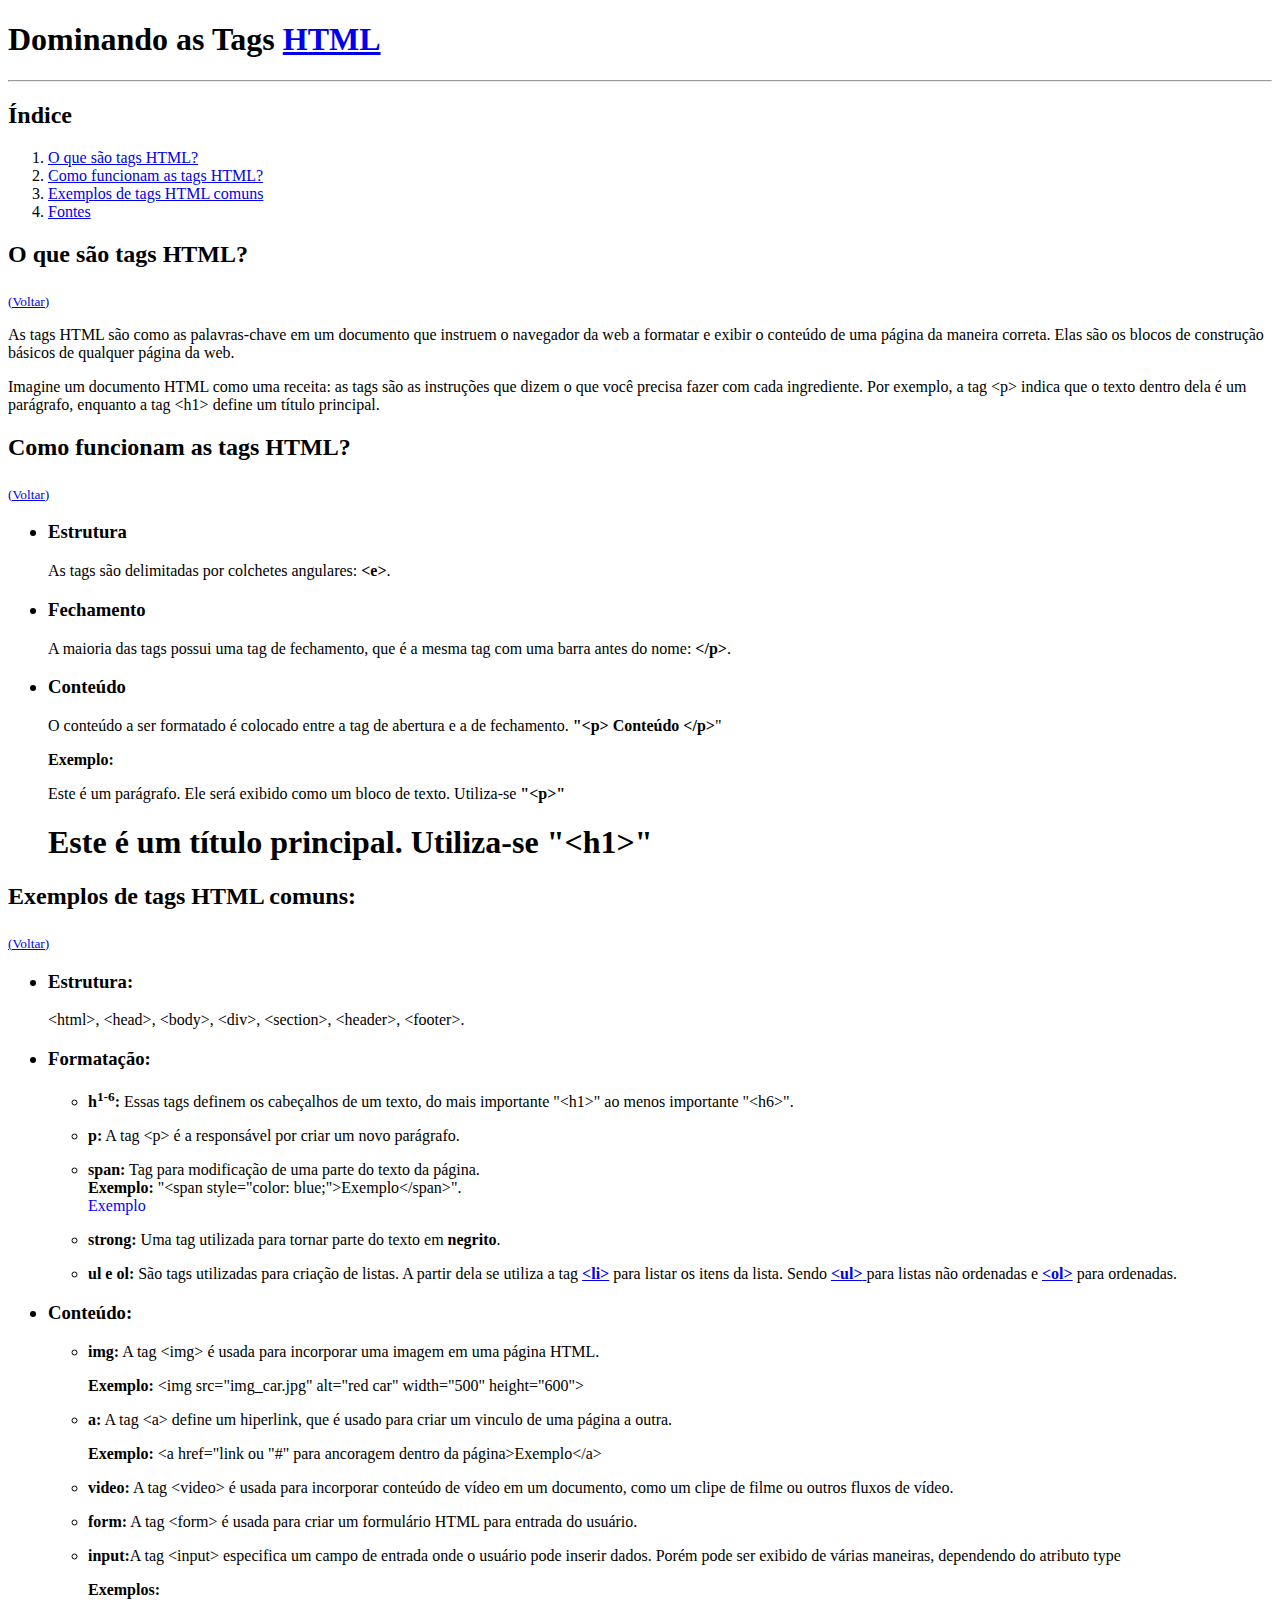
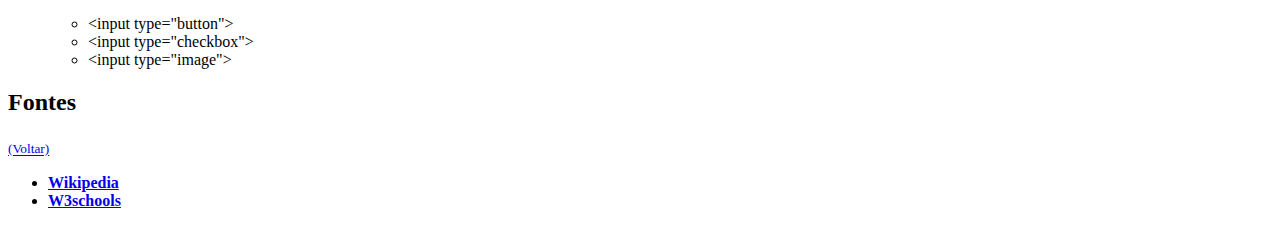
<file: 1. Pag web com as tags aprendidas/index.html>
<!DOCTYPE html>
<html lang="pt-br">
<head>
    <meta charset="UTF-8">
    <meta name="viewport" content="width=device-width, initial-scale=1.0">
    <title>Dominando as Tags a HTML</title>
</head>
<body>
    <h1>Dominando as Tags <a href="https://pt.wikipedia.org/wiki/HTML" target="_blank" title="Hyper Text Markup Language - Linguagem de Marcação de Hypertexto">HTML</a></h1>
    <hr/>
    <h2 id="Índice">Índice</h2>
    <ol>
        <li><a href="#O que são tags HTML?">O que são tags HTML?</a></li>
        <li><a href="#Como funcionam as tags HTML?">Como funcionam as tags HTML?</a></li>
        <li><a href="#Exemplos de tags HTML comuns">Exemplos de tags HTML comuns</a></li>
        <li><a href="#Fontes">Fontes</a></li>
    </ol>

    <h2 id="O que são tags HTML?">O que são tags HTML? </h2>
    <sub><a href="#Índice">(Voltar)</a></sub>
        <p>As tags HTML são como as palavras-chave em um documento que instruem o navegador da web a formatar e exibir o conteúdo de uma página da maneira correta. Elas são os blocos de construção básicos de qualquer página da web.</p>
        <p>Imagine um documento HTML como uma receita: as tags são as instruções que dizem o que você precisa fazer com cada ingrediente. Por exemplo, a tag &lt;p&gt; indica que o texto dentro dela é um parágrafo, enquanto a tag &lt;h1&gt; define um título principal.</p>

    <h2 id="Como funcionam as tags HTML?">Como funcionam as tags HTML? </h2>
    <sub><a href="#Índice">(Voltar)</a></sub>
    <ul>
        <h3><li>Estrutura</li></h3>
            <p>As tags são delimitadas por colchetes angulares: <strong>&lt;e&gt;</strong>.</p>
        <h3><li>Fechamento</li></h3>
            <p>A maioria das tags possui uma tag de fechamento, que é a mesma tag com uma barra antes do nome: <strong>&lt;/p&gt;</strong>.</p>
        <h3><li>Conteúdo</li></h3>
            <p>O conteúdo a ser formatado é colocado entre a tag de abertura e a de fechamento. <strong> "&lt;p&gt; Conteúdo &lt;/p&gt;</strong>"</p>
            <p><strong>Exemplo:</strong></p>
            <p><p >Este é um parágrafo. Ele será exibido como um bloco de texto. Utiliza-se <strong>"&lt;p&gt;"</strong></p>
            <h1>Este é um título principal. Utiliza-se "&lt;h1&gt;"</h1> </p>
    </ul>

    <h2 id="Exemplos de tags HTML comuns">Exemplos de tags HTML comuns:</h2>
    <sub><a href="#Índice">(Voltar)</a></sub>
    <ul>
        <h3><li>Estrutura:</li></h3> 
            <p> &lt;html&gt;, &lt;head&gt;, &lt;body&gt;, &lt;div&gt;, &lt;section&gt;, &lt;header&gt;, &lt;footer&gt;.</p>
        <h3><li>Formatação:</li></h3>
            <ul>
            <li><p><strong>h<sup>1-6</sup>:</strong> Essas tags definem os cabeçalhos de um texto, do mais importante "&lt;h1&gt;" ao menos importante "&lt;h6&gt;".</p></li>
            <li><p><strong>p:</strong> A tag &lt;p&gt; é a responsável por criar um novo parágrafo.</p></li>
            <li><p><strong>span:</strong> Tag para modificação de uma parte do texto da página. <br> <strong>Exemplo:</strong> "&lt;span style="color: blue;">Exemplo&lt;/span&gt;". <br> <span style="color: blue;">Exemplo</span></p></li>
            <li><p><strong>strong:</strong> Uma tag utilizada para tornar parte do texto em <strong>negrito</strong>. </p></li>
            <li><p><strong>ul e ol:</strong> São tags utilizadas para criação de listas. A partir dela se utiliza a tag <a href="https://www.w3schools.com/tags/tag_li.asp" target="_blank" title="Marcador HTML"><strong>&lt;li&gt;</strong></a> para listar os itens da lista. Sendo <a href="https://www.w3schools.com/tags/tag_ul.asp" target="_blank" title="Não ordenadas"><strong>&lt;ul&gt;</strong> </a> para listas não ordenadas e <a href="https://www.w3schools.com/tags/tag_ol.asp" target="_blank" title="Ordenadas"><strong>&lt;ol&gt;</strong></a> para ordenadas.
            </ul>
        <h3><li>Conteúdo:</li></h3>
            <ul>
            <li><p><strong>img:</strong> A tag &lt;img&gt; é usada para incorporar uma imagem em uma página HTML.<br></p> <p> <strong> Exemplo: </strong>&lt;img src="img_car.jpg" alt="red car" width="500" height="600"&gt;</p> </li> 
            <li><p><strong>a:</strong> A tag &lt;a&gt; define um hiperlink, que é usado para criar um vinculo de uma página a outra.<br></p> <p><strong>Exemplo:</strong> &lt;a href="link ou "#" para ancoragem dentro da página&gt;Exemplo&lt;/a&gt; </p></li>
            <li><p><strong>video:</strong> A tag &lt;video&gt; é usada para incorporar conteúdo de vídeo em um documento, como um clipe de filme ou outros fluxos de vídeo. </p></li>
            <li><p><strong>form:</strong> A tag &lt;form&gt; é usada para criar um formulário HTML para entrada do usuário. </p></li>
            <li><p><strong>input:</strong>A tag &lt;input&gt; especifica um campo de entrada onde o usuário pode inserir dados. Porém pode ser exibido de várias maneiras, dependendo do atributo type <br> </p> <p><strong>Exemplos:</strong> <li>&lt;input type="button"&gt;</li> <li>&lt;input type="checkbox"&gt;</li> <li>&lt;input type="image"&gt;</li></p> </li>
            </ul>
    </ul>
    <h2 id="Fontes">Fontes</h2>
    <sub><a href="#Índice">(Voltar)</a></sub>
    <Ul>
        <li><Strong><a href="https://pt.wikipedia.org/wiki/HTML">Wikipedia</a></Strong></li>
        <li><strong><a href="https://www.w3schools.com/tags/tag_comment.asp">W3schools</a></strong></li>
    </Ul>
    
</body>
</html>
</file>
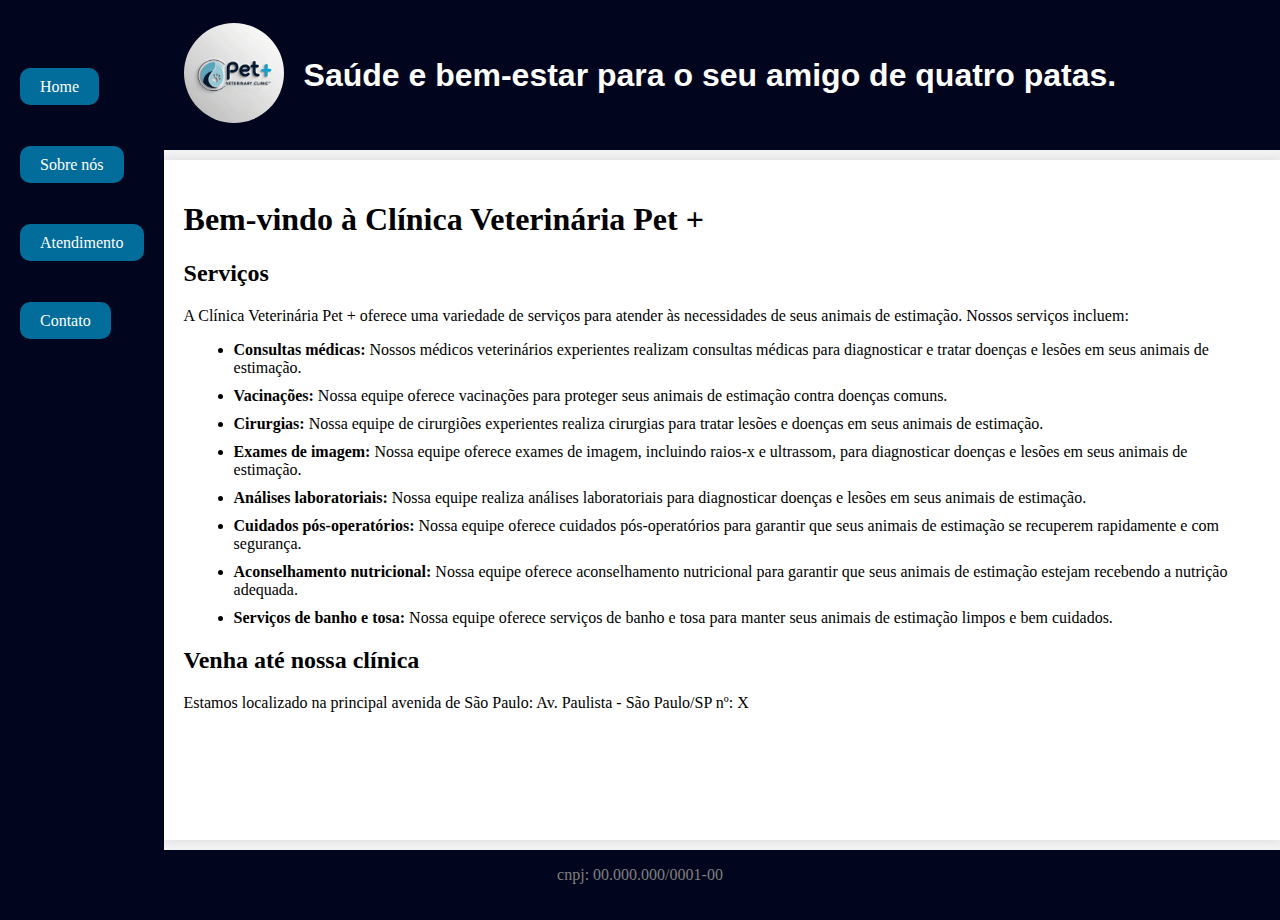
<file: 2. Pag web de uma clínica médica/index.html>
<!DOCTYPE html>
<html lang="pt-br">

<head>
    <meta charset="UTF-8">
    <meta http-equiv="X-UA-Compatible" content="IE=edge">
    <meta name="viewport" content="width=device-width, initial-scale=1.0">
    <title>Clínica Pet +</title>
    <link rel="stylesheet" href="style.css">
</head>

<body>
    <div class="wrapper">
        <div class="menu">
            <ul>
                <span></span>
                <li><a href="index.html" class="btn">Home</a></li>
                <li><a href="about.html" class="btn">Sobre nós </a></li>
                <li><a href="operation.html" class="btn">Atendimento</a></li>
                <li><a href="contact.html" class="btn">Contato</a></li>
            </ul>
        </div>

        <div class="main">
            <div class="header">
                <label for="Logo">
                    <img src="assets/logo.png" alt="Logo" height="100px" style="border-radius: 100px;">
                </label>
                <h1>Saúde e bem-estar para o seu amigo de quatro patas.</h1>
            </div>

            <div class="content">
                <h1>Bem-vindo à Clínica Veterinária Pet +</h1>
                <h2>Serviços</h2>
                <p>A Clínica Veterinária Pet + oferece uma variedade de serviços para atender às necessidades de seus
                    animais de estimação. Nossos serviços incluem:</p>
                <ul>
                    <li><strong>Consultas médicas:</strong> Nossos médicos veterinários experientes realizam consultas
                        médicas para diagnosticar e tratar doenças e lesões em seus animais de estimação.</li>
                    <li><strong>Vacinações:</strong> Nossa equipe oferece vacinações para proteger seus animais de
                        estimação contra doenças comuns.</li>
                    <li><strong>Cirurgias:</strong> Nossa equipe de cirurgiões experientes realiza cirurgias para tratar
                        lesões e doenças em seus animais de estimação.</li>
                    <li><strong>Exames de imagem:</strong> Nossa equipe oferece exames de imagem, incluindo raios-x e
                        ultrassom, para diagnosticar doenças e lesões em seus animais de estimação.</li>
                    <li><strong>Análises laboratoriais:</strong> Nossa equipe realiza análises laboratoriais para
                        diagnosticar doenças e lesões em seus animais de estimação.</li>
                    <li><strong>Cuidados pós-operatórios:</strong> Nossa equipe oferece cuidados pós-operatórios para
                        garantir que seus animais de estimação se recuperem rapidamente e com segurança.</li>
                    <li><strong>Aconselhamento nutricional:</strong> Nossa equipe oferece aconselhamento nutricional
                        para garantir que seus animais de estimação estejam recebendo a nutrição adequada.</li>
                    <li><strong>Serviços de banho e tosa:</strong> Nossa equipe oferece serviços de banho e tosa para
                        manter seus animais de estimação limpos e bem cuidados.</li>
                </ul>

                <h2>Venha até nossa clínica</h2>
                <p>Estamos localizado na principal avenida de São Paulo: Av. Paulista - São Paulo/SP nº: X</p>
                <div class="maps">
                    <iframe
                        src="https://www.google.com/maps/embed?pb=!1m18!1m12!1m3!1d3657.1973529954835!2d-46.6564943!3d-23.5613545!2m3!1f0!2f0!3f0!3m2!1i1024!2i768!4f13.1!3m3!1m2!1s0x94ce59c8da0aa315%3A0xd59f9431f2c9776a!2sAv.%20Paulista%2C%20S%C3%A3o%20Paulo%20-%20SP!5e0!3m2!1spt-BR!2sbr!4v1726896687695!5m2!1spt-BR!2sbr"
                        width="800" height="300" style="border:0;" allowfullscreen="" loading="lazy"
                        referrerpolicy="no-referrer-when-downgrade"></iframe>
                </div>

                <div class="footer">
                </div>
                <div class="footer">
                    cnpj: 00.000.000/0001-00
                </div>
            </div>
        </div>
</body>

</html>
</file>
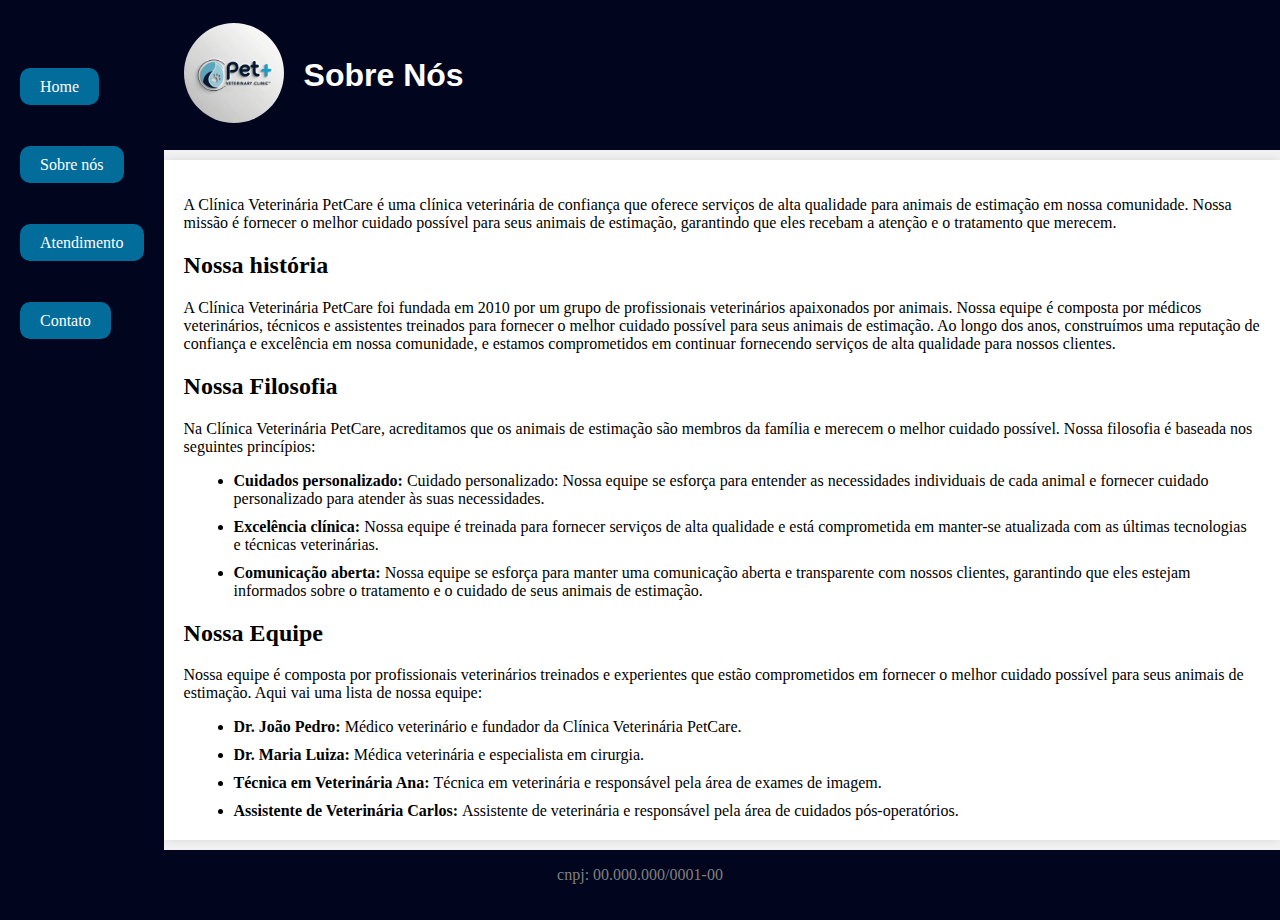
<file: 2. Pag web de uma clínica médica/about.html>
<!DOCTYPE html>
<html lang="pt-br">

<head>
    <meta charset="UTF-8">
    <meta http-equiv="X-UA-Compatible" content="IE=edge">
    <meta name="viewport" content="width=device-width, initial-scale=1.0">
    <title>Clínica Pet +</title>
    <link rel="stylesheet" href="style.css">
</head>

<body>
    <div class="wrapper">
        <div class="menu">
            <ul>
                <span></span>
                <li><a href="index.html" class="btn">Home</a></li>
                <li><a href="about.html" class="btn">Sobre nós </a></li>
                <li><a href="operation.html" class="btn">Atendimento</a></li>
                <li><a href="contact.html" class="btn">Contato</a></li>
            </ul>
        </div>

        <div class="main">
            <div class="header">
                <label for="logo">
                    <img src="assets/logo.png" alt="Logo" height="100px" style="border-radius: 100px;">
                </label>
                <h1>Sobre Nós</h1>
            </div>

            <div class="content">
                <p>A Clínica Veterinária PetCare é uma clínica veterinária de confiança que oferece serviços de alta
                    qualidade para animais de estimação em nossa comunidade. Nossa missão é fornecer o melhor cuidado
                    possível para seus animais de estimação, garantindo que eles recebam a atenção e o tratamento que
                    merecem.</p>
                <h2>Nossa história</h2>
                <p>A Clínica Veterinária PetCare foi fundada em 2010 por um grupo de profissionais veterinários
                    apaixonados por animais. Nossa equipe é composta por médicos veterinários, técnicos e assistentes
                    treinados para fornecer o melhor cuidado possível para seus animais de estimação. Ao longo dos anos,
                    construímos uma reputação de confiança e excelência em nossa comunidade, e estamos comprometidos em
                    continuar fornecendo serviços de alta qualidade para nossos clientes.</p>
                <h2>Nossa Filosofia</h2>
                <p>Na Clínica Veterinária PetCare, acreditamos que os animais de estimação são membros da família e
                    merecem o melhor cuidado possível. Nossa filosofia é baseada nos seguintes princípios:
                <ul>
                    <li><strong>Cuidados personalizado:</strong> Cuidado personalizado: Nossa equipe se esforça para
                        entender as necessidades individuais de cada animal e fornecer cuidado personalizado para
                        atender às suas necessidades.</li>
                    <li><strong>Excelência clínica:</strong> Nossa equipe é treinada para fornecer serviços de alta
                        qualidade e está comprometida em manter-se atualizada com as últimas tecnologias e técnicas
                        veterinárias.
                    </li>
                    <li><strong>Comunicação aberta:</strong> Nossa equipe se esforça para manter uma comunicação aberta
                        e transparente com nossos clientes, garantindo que eles estejam informados sobre o tratamento e
                        o cuidado de seus animais de estimação.
                    </li>
                </ul>
                </p>
                <h2>Nossa Equipe</h2>
                <p>Nossa equipe é composta por profissionais veterinários treinados e experientes que estão
                    comprometidos em fornecer o melhor cuidado possível para seus animais de estimação. Aqui vai uma
                    lista de nossa equipe:
                <ul>
                    <li><strong>Dr. João Pedro: </strong>Médico veterinário e fundador da Clínica Veterinária PetCare.
                    </li>
                    <li><strong>Dr. Maria Luiza: </strong>Médica veterinária e especialista em cirurgia.</li>
                    <li><strong>Técnica em Veterinária Ana: </strong>Técnica em veterinária e responsável pela área de
                        exames de imagem.</li>
                    <li><strong>Assistente de Veterinária Carlos: </strong>Assistente de veterinária e responsável pela
                        área de cuidados pós-operatórios.</li>
                </ul>
                </p>

                <div class="footer">
                    cnpj: 00.000.000/0001-00
                </div>
            </div>

        </div>
</body>

</html>
</file>
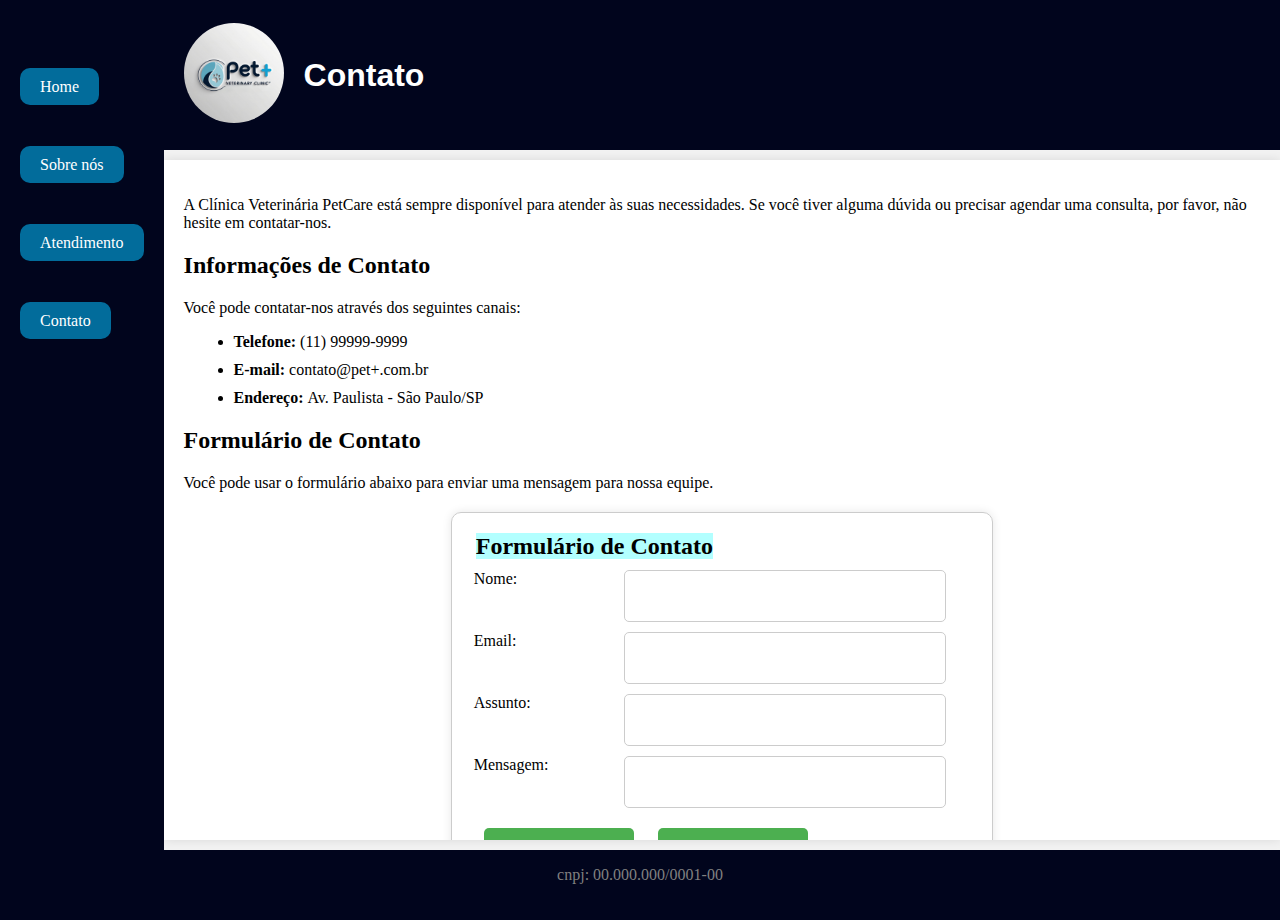
<file: 2. Pag web de uma clínica médica/contact.html>
<!DOCTYPE html>
<html lang="pt-br">

<head>
    <meta charset="UTF-8">
    <meta http-equiv="X-UA-Compatible" content="IE=edge">
    <meta name="viewport" content="width=device-width, initial-scale=1.0">
    <title>Clínica Pet +</title>
    <link rel="stylesheet" href="style.css">
</head>

<body>
    <div class="wrapper">
        <div class="menu">
            <ul>
                <span></span>
                <li><a href="index.html" class="btn">Home</a></li>
                <li><a href="about.html" class="btn">Sobre nós </a></li>
                <li><a href="operation.html" class="btn">Atendimento</a></li>
                <li><a href="contact.html" class="btn">Contato</a></li>
            </ul>
        </div>

        <div class="main">
            <div class="header">
                <label for="logo">
                    <img src="assets/logo.png" alt="Logo" height="100px" style="border-radius: 100px;">
                </label>
                <h1>Contato</h1>
            </div>

            <div class="content">
                <p>A Clínica Veterinária PetCare está sempre disponível para atender às suas necessidades. Se você tiver
                    alguma dúvida ou precisar agendar uma consulta, por favor, não hesite em contatar-nos.</p>
                <h2>Informações de Contato</h2>
                <p>Você pode contatar-nos através dos seguintes canais:
                <ul>
                    <li><strong>Telefone: </strong>(11) 99999-9999</li>
                    <li><strong>E-mail: </strong>contato@pet+.com.br</li>
                    <li><strong>Endereço: </strong>Av. Paulista - São Paulo/SP
                    </li>
                </ul>
                <h2>Formulário de Contato</h2>
                <p>Você pode usar o formulário abaixo para enviar uma mensagem para nossa equipe.</p>
                <div class="formulario">
                    <form method="post" action="#">
                        <Fieldset>
                            <legend><mark style="background-color: rgba(0, 255, 255, 0.301);">Formulário de
                                    Contato</mark></legend>
                            <label for="name">Nome: </label><input type="text" name="name"><br>
                            <label for="email">Email: </label><input type="email" name="email"><br>
                            <label for="assunto">Assunto: </label><input type="text" name="assunto" id="assunto">
                            <label for="mensagem">Mensagem: </label><input type="text" name="mensagem" id="mensagem">

                            <div class="button">
                                <button type="reset">Limpar</button>
                                <button type="submit">Enviar</button>
                            </div>
                        </Fieldset>
                    </form>
                </div>
                </p>
                <h2>Ou venha até nossa clínica</h2>
                <p>Estamos localizado na principal avenida de São Paulo: Av. Paulista - São Paulo/SP nº: X</p>

                <div class="maps">
                    <iframe
                        src="https://www.google.com/maps/embed?pb=!1m18!1m12!1m3!1d3657.1973529954835!2d-46.6564943!3d-23.5613545!2m3!1f0!2f0!3f0!3m2!1i1024!2i768!4f13.1!3m3!1m2!1s0x94ce59c8da0aa315%3A0xd59f9431f2c9776a!2sAv.%20Paulista%2C%20S%C3%A3o%20Paulo%20-%20SP!5e0!3m2!1spt-BR!2sbr!4v1726896687695!5m2!1spt-BR!2sbr"
                        width="800" height="300" style="border:0;" allowfullscreen="" loading="lazy"
                        referrerpolicy="no-referrer-when-downgrade"></iframe>
                </div>
                <div class="footer">
                    cnpj: 00.000.000/0001-00
                </div>
            </div>

        </div>
</body>

</html>
</file>
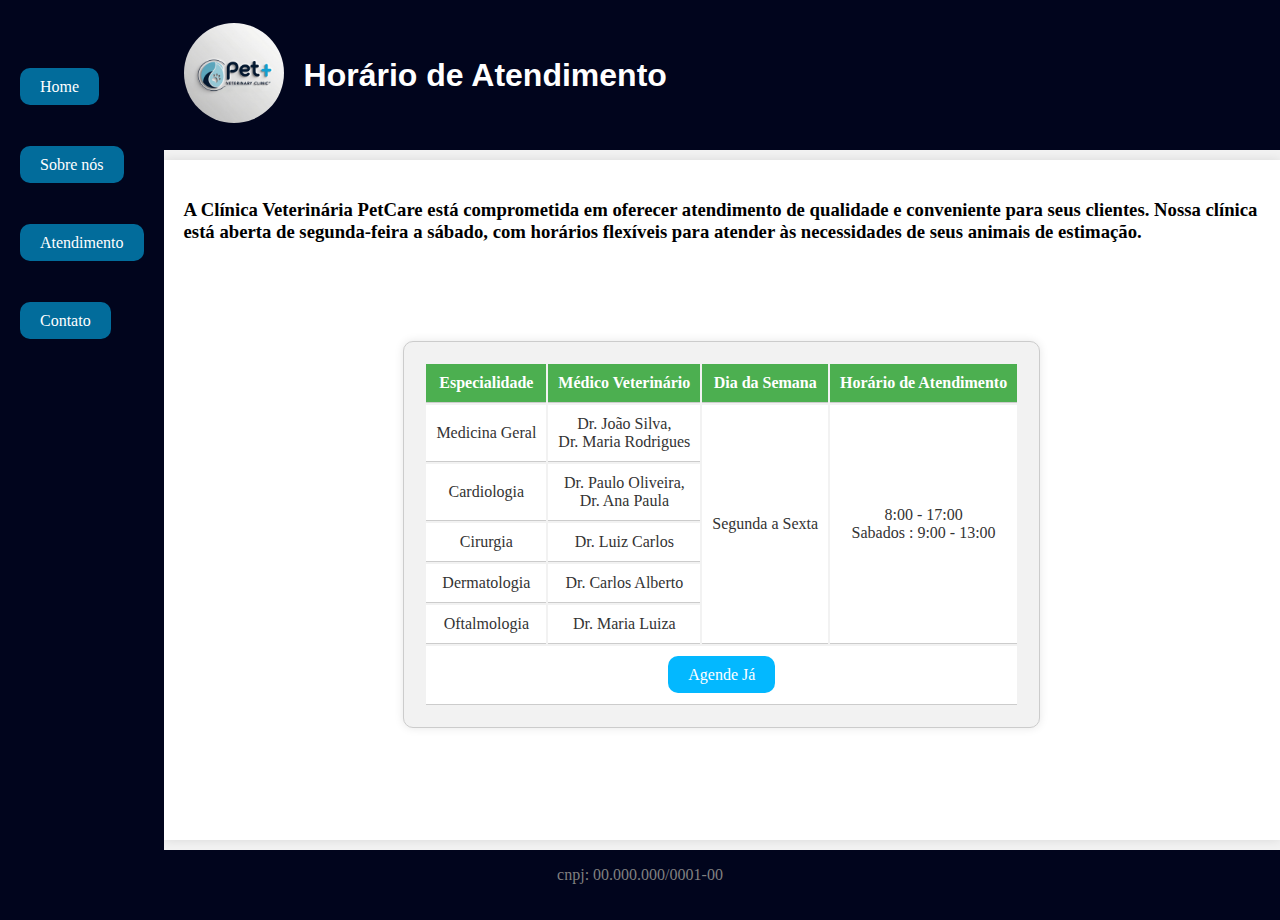
<file: 2. Pag web de uma clínica médica/operation.html>
<!DOCTYPE html>
<html lang="pt-br">

<head>
    <meta charset="UTF-8">
    <meta http-equiv="X-UA-Compatible" content="IE=edge">
    <meta name="viewport" content="width=device-width, initial-scale=1.0">
    <title>Clínica Pet +</title>
    <link rel="stylesheet" href="style.css">
</head>

<body>
    <div class="wrapper">
        <div class="menu">
            <ul>
                <span></span>
                <li><a href="index.html" class="btn">Home</a></li>
                <li><a href="about.html" class="btn">Sobre nós </a></li>
                <li><a href="operation.html" class="btn">Atendimento</a></li>
                <li><a href="contact.html" class="btn">Contato</a></li>
            </ul>
        </div>

        <div class="main">
            <div class="header">
                <label for="logo">
                    <img src="assets/logo.png" alt="Logo" height="100px" style="border-radius: 100px;">
                </label>
                <h1>Horário de Atendimento</h1>
            </div>
            <div class="content">
                <h3>A Clínica Veterinária PetCare está comprometida em oferecer atendimento de qualidade e conveniente
                    para seus clientes. Nossa clínica está aberta de segunda-feira a sábado, com horários flexíveis para
                    atender às necessidades de seus animais de estimação.</h3>
                <div class="tab_atendimento">
                    <table summary="Tabela de Horário de Atendimento">
                        <thead>
                            <tr>
                                <th>Especialidade</th>
                                <th>Médico Veterinário</th>
                                <th>Dia da Semana</th>
                                <th>Horário de Atendimento</th>

                            </tr>
                        </thead>
                        <tbody>
                            <tr>
                                <td>Medicina Geral</td>
                                <td>Dr. João Silva,<br> Dr. Maria Rodrigues</td>
                                <td rowspan="8">Segunda a Sexta</td>
                                <td rowspan="8"> 8:00 - 17:00 <br>Sabados : 9:00 - 13:00</td>

                            </tr>
                            <tr>
                                <td>Cardiologia</td>
                                <td>Dr. Paulo Oliveira,<br> Dr. Ana Paula</td>
                            </tr>
                            <tr>
                                <td>Cirurgia</td>
                                <td>Dr. Luiz Carlos</td>
                            </tr>
                            <tr>
                                <td>Dermatologia</td>
                                <td>Dr. Carlos Alberto</td>
                            </tr>
                            <tr>
                                <td>Oftalmologia</td>
                                <td>Dr. Maria Luiza</td>
                            </tr>
                        </tbody>
                        <tfoot>
                            <tr>
                                <td colspan="4"><a href="contact.html" class="agende">Agende Já</a></td>
                            </tr>
                        </tfoot>
                    </table>
                </div>
                <div class="footer">
                    cnpj: 00.000.000/0001-00
                </div>
            </div>
        </div>
</body>

</html>
</file>
<file: 2. Pag web de uma clínica médica/style.css>
body {
    margin: 0;
    padding: 0;
    background-color: #01051d;
    display: flex;
    justify-content: center;
    font-family: tahoma;
}

.wrapper {
    width: 100%;
    margin: 0;
    display: grid;
    grid-template-columns: 1fr 40fr;
    grid-gap: 0px;
    height: 100dvh;
    grid-template-rows: 1fr auto 100px;
}


.header {
    background-color: #01051d;
    min-height: 150px;
    display: flex;
    justify-content: left;
    align-items: center;
    font-family: Geneva, Verdana, sans-serif;
    color: #fff;
}


.header img {
    animation: fadeIn 2s ease;
    margin: 20px;
}

@keyframes fadeIn {
    0% {
        opacity: 0;
    }

    100% {
        opacity: 1;
    }
}

.content {
    background-color: white;
    min-height: 300px;
    padding: 20px;
    border-radius: 0px;
    /* arredonda as bordas do conteúdo */
    box-shadow: 0 0 10px rgba(0, 0, 0, 0.1);
    /* adiciona uma sombra ao conteúdo */
    margin-bottom: auto;
    /* ajusta a altura da margem para a altura do footer */
    flex-grow: 1;
    /* ocupa o espaço livre */
    height: calc(100vh - 150px - 100px);
    /* ajusta a altura do conteúdo com base na altura da página e na altura do header e footer */
    margin-top: 10px;
    margin-bottom: 60px;
    /* adiciona uma margem inferior ao conteúdo com um valor igual à altura do footer */
    overflow-y: auto;
    /* torna o conteúdo rolável */

}

.content li {
    margin: 10px;
}

.menu {
    background-color: #01051d;
    ;
    grid-column: 1;
    padding: 10px 10px 10px;
    display: flex;
    top: 0;
    left: 0;
    height: 100vh;
    position: relative;
}

span {
    padding: 10px;
}

.menu ul {
    list-style: none;
    margin: 0;
    padding: 0;
}

.menu li {
    margin-top: 40px;
    padding: 10px;
}

a {
    text-decoration: none;
}

.menu a.btn {
    background-color: #038ec5c0;
    color: #fff;
    border: none;
    padding: 10px 20px;
    font-size: 16px;
    cursor: pointer;
    border-radius: 10px;
    transition: background-color 0.2s ease;
    width: 100%;
    text-align: left;
}

.menu a.btn:hover {
    background-color: #03b8ff;
}

.menu a.btn:active {
    background-color: #01051d;
}


.main {
    background-color: #f2f2f2;
    grid-column: 2;
    display: flex;
    flex-direction: column;
    flex-flow: column;
    height: 100vh;

}

.footer {
    position: fixed;
    bottom: 0;
    left: 0;
    width: 100%;
    height: 50px;
    background-color: #01051d;
    ;
    color: grey;
    padding: 10px;
    text-align: center;
    box-sizing: border-box;
    align-content: center;
}


.formulario {
    width: 500px;
    margin: 20px auto;
    padding: 20px;
    border: 1px solid #ccc;
    border-radius: 10px;
    box-shadow: 0 0 10px rgba(0, 0, 0, 0.1);
}

.formulario fieldset {
    border: none;
    padding: 0;
}

.formulario legend {
    font-size: 24px;
    font-weight: bold;
    margin-bottom: 10px;
}


.formulario label {
    display: block;
    width: 150px;
    float: left;
    margin-bottom: 10px;
}

.formulario input[type="text"],
.formulario input[type="email"] {
    width: 300px;
    height: 30px;
    margin-bottom: 10px;
    padding: 10px;
    border: 1px solid #ccc;
    border-radius: 5px;

}

.formulario button[type="reset"],
.formulario button[type="submit"] {
    text-align: center;
    width: 150px;
    height: 30px;
    margin: 10px;
    padding: 10px;
    border: none;
    border-radius: 5px;
    background-color: #4CAF50;
    color: #fff;
    cursor: pointer;
}

.formulario button[type="reset"]:hover,
.formulario button[type="submit"]:hover {
    background-color: #3e8e41;
}

.tab_atendimento {
    width: 100%;
    min-height: 50px;
    display: flex;
    justify-content: center;
}

.tab_atendimento table {
    margin-top: 80px;
    border: 1px solid #ccc;
    border-radius: 10px;
    box-shadow: 0 0 10px rgba(0, 0, 0, 0.1);
    background-color: #f2f2f2;
    padding: 20px;
    text-align: center;
}

thead {
    background-color: #4CAF50;
}

th,
td {
    background-color: #fff;
    color: #333;
    padding: 10px;
    border-bottom: 1px solid #ccc;
}

th {
    background-color: #4CAF50;
    color: #fff;
}

.agende {
    background-color: #03b8ff;
    color: #fff;
    padding: 10px 20px;
    border: none;
    border-radius: 10px;
    cursor: pointer;
    text-decoration: none;
}

.agende:hover {
    background-color: #038ec5;
}

tbody {
    background-color: gray;
}

table tbody tr td:hover {
    background-color: rgb(17, 2, 153);
    cursor: pointer;
    color: aliceblue;
}

tfoot td {
    padding: 20px;
}

.maps{
    text-align: center;
}
</file>
